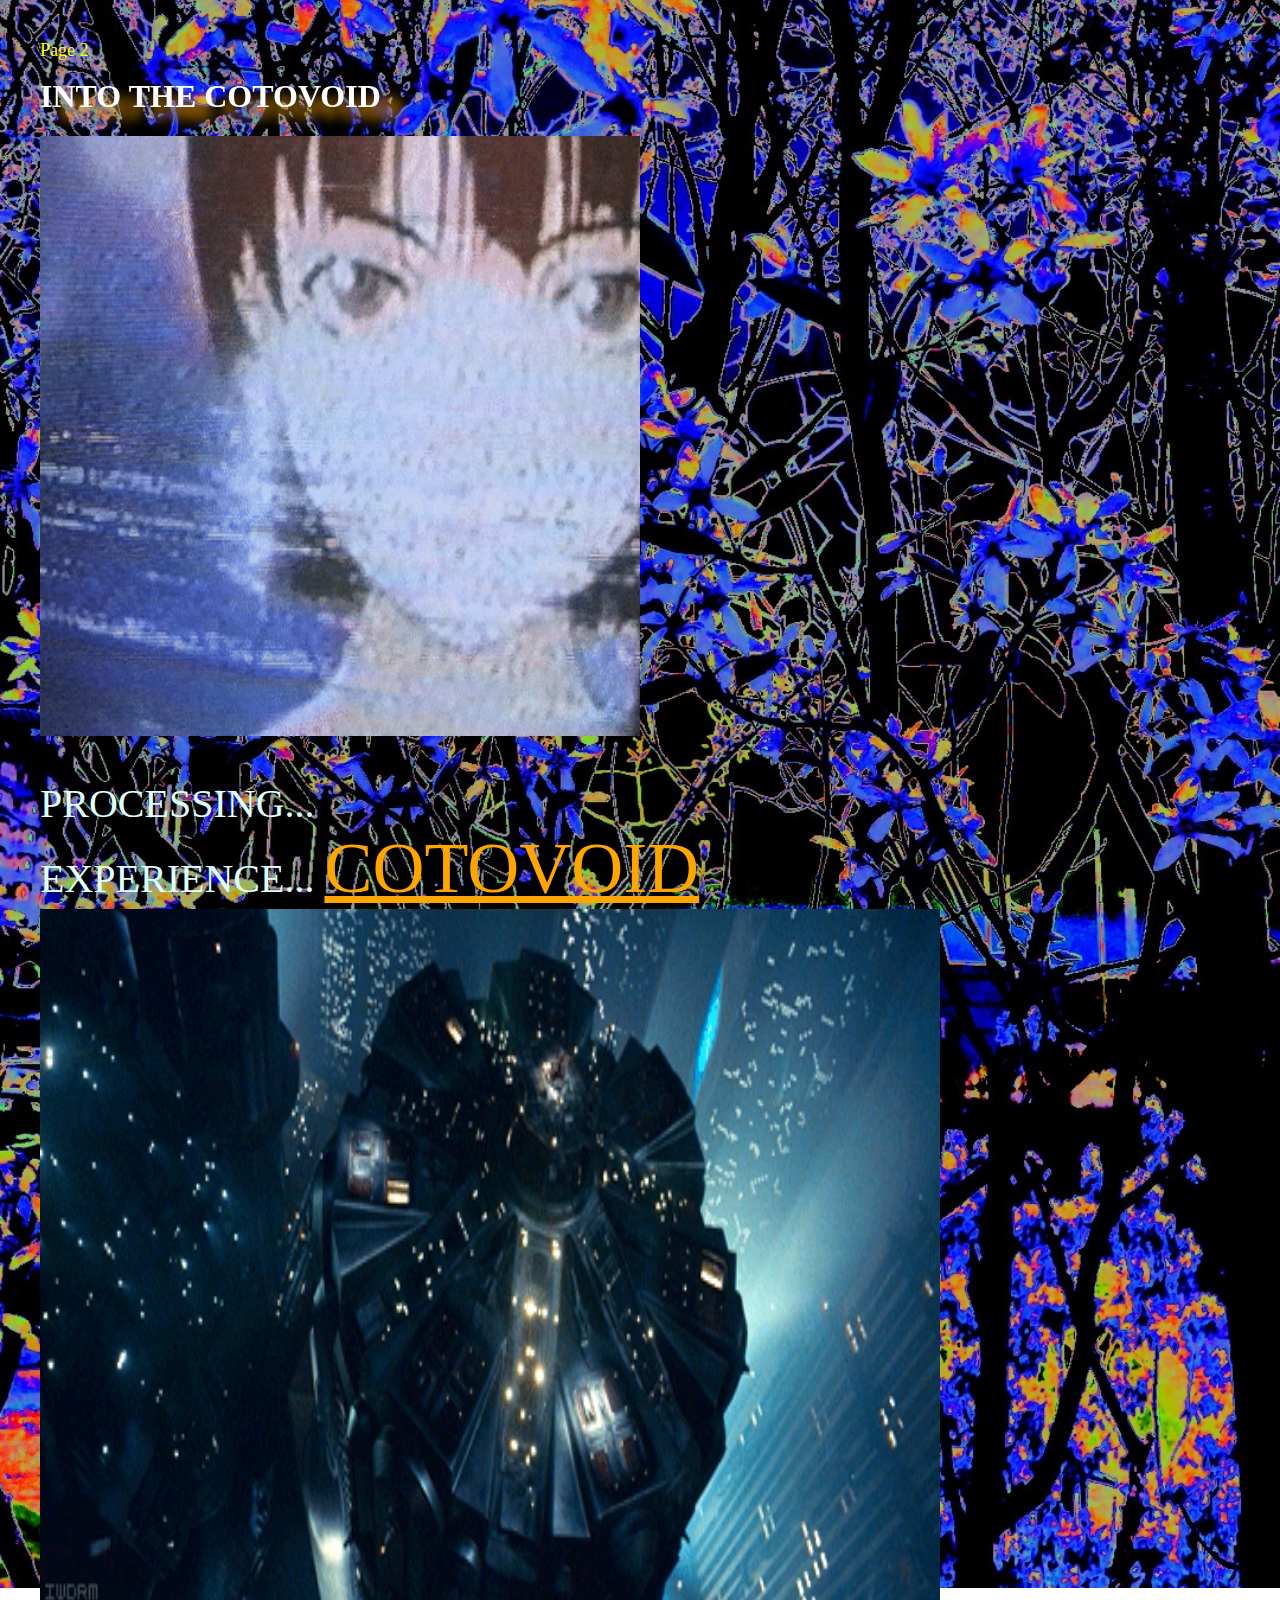
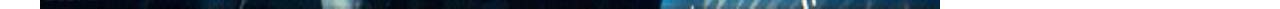
<file: index.html>
<!DOCTYPE html>
<html class="flowerBG">
   <head>
     <meta charset="utf-8">
     <meta name="viewport" content="width=device-width, initial-scale= 1.0">
     <title>My First Webpage</title>
     <link rel="stylesheet" type="text/css" href="css/style.css">
<a id="pg2Link" href="page2.html">Page 2</a> <br>
  </head>

  <body>
<h1 class= "imageRedDropShadow" class="titleText">INTO THE COTOVOID</h1>

<img class="lain" src="images/Lain.gif">
  <p>
    PROCESSING...<br>
    EXPERIENCE...  <a class="COTOVOID" href="https://soundcloud.com/coto_official18"target="_blank">COTOVOID</a> <br>
  </p>
<img class="Cloning_p" src="images/Cloning_process.JPG">
</img>
<br>
<img class="neocity" src="images/neocity.gif">
</img>
</html>
</file>
<file: css/style.css>
@font-face{
  font-family: Robot-children;
  src: url(Robot Children.ttf) format('truetype');

}

html{
  background-color:white;
  font-family:'Robot Children'
}
.flowerBG{
  background: url(../images/TRIPPYFLOWER.JPG) no-repeat center center fixed;
  background-size: cover;
  -webkit-background-size: cover;
  font-family:'Robot Children'
}

.rainBG{
  background: url(../images/Rain_acid.JPG) repeat;
}

.torsoBG{
  background: url(../images/Torso_colors.PNG) repeat;
}
.waitingBG{
  background: url(../images/waiting_page.gif);
}
body{
padding: 20px;
margin: 20px;
}
h1{
  Color: white;
  margin-top: 0px;
  padding-top: 20px;

}
h2{
  font-size: 250%;
  Color: rgb(250, 100, 100);
  margin-top:0px;
  padding-top:20px;
}
p{
  color:rgb(222,287,252);
  font-size:40px;
}
.red_text{
  color:rgb(250, 100, 100);
  font-size:50px;

}
.oceanblue{
  color:rgb(19, 64, 133);
  font size:50px;
}

a:hover{
  color:black;
  text-decoration: none;
}
.imageRedDropShadow{


filter: drop-shadow(20px 12px 6px orange);
}
.COTOVOID{
  font-size:180%;
  color:orange;
  display: inline-block;
}

.HYPERSPEKTIV33{
  position: absolute;
  left: 100px;
  top:40%;
  display: inline-block;
}

.titleText{
  position: absolute;
  font-size: 20px;
  color: white;
}

#mainContainer{
  width: 100%;
  height: auto;
  position: relative;
}

.contentContainer{
  position: relative;
width: 1200px;
height: 2000px;
background-color: grey;
margin-left: initial;
margin-right: initial;
padding: 80px;
}
.transparentcontainer{
  position: relative;
width: 1200px;
height: 2000px;
background-color: transparent;
margin-left: initial;
margin-right: initial;
padding: 80px;
}
}
.centeredText{
  text-align: center;
}

.SELFPORTRAIT .jpg{
  position: absolute;
  width: 100px;
  height:100px;
}


#pg2Link{
  position: absolute;
  color: yellow;
  text-decoration:none;
  top:40px;
  font-size:18px;
}


.menu > li{
  list-style-type: none;
  display: inline;
  padding: 10px;
  background-color: lightblue ;
  border: 5px white solid;
  }
.portal{
  width:400px;
  height:800px;
}

.rainboweye{
  position: absolute;
  right:650px;
  display: inline-block;
  scale: 125%;
  top:540px;
}

.Cloning_p{
  width:400px;
  height:600px;
  position: absolute;
}

.chains{
width:550px;
height:800px;

}

.vid2{
width:600px;
height:600px;
scale:180%;
position: absolute;
top:59%;
right:1.5%;
}

.acid_tree{
  position: absolute;
  scale: 90%;
  top: 52%;
  right: -1%;
}

.lain{
  width:600px;
  height:600px;
}
.sharingan{
  position:absolute;
  top:68%;
  width:600px;
  height:600px;
  scale:114%;
}
.staticdrain{
  top: 81%;
  position: absolute;
  scale: 125%;
  right: 48%;

}
.Planet_mad{
  position:relative;
  top:27.5%;
  scale:110%;
}
.void{
  position: absolute;
  right: 15%;
  scale: 130%;
  top:25%;
}
.shinchan{
  width:700px;
  height:700px;
  position: absolute;
  right:-7%;

}

.neocity{
position: absolute;
width:900px;
height:700px;
top: 101%;

}
.nova{
  position: absolute;
  width:500px;
  height:500px;
  right: 55%;

}
.sword{
  position:absolute;
  width:900px;
  height:490px;
  top:40%;
}
.ichigo{
position:absolute;
scale: 30%;
right: -55%;
top: 25%;

}


}
</file>
